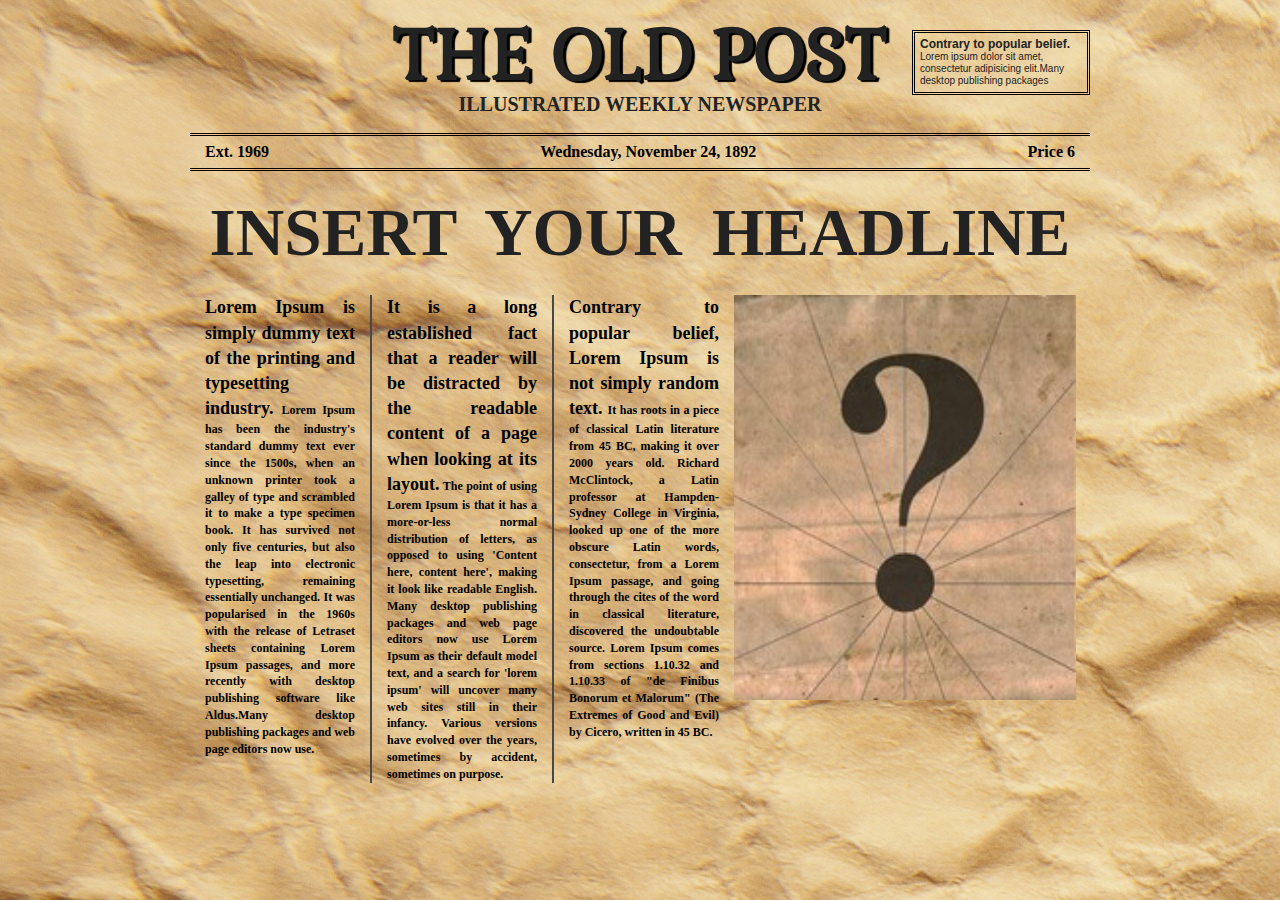
<file: index.html>
<!doctype html>
<html class="no-js" lang="">
    <head>
        <meta charset="utf-8">
        <meta http-equiv="X-UA-Compatible" content="IE=edge,chrome=1">
        <title></title>
        <meta name="description" content="">
        <meta name="viewport" content="width=device-width, initial-scale=1">
        <link href='https://fonts.googleapis.com/css?family=Gabriela&subset=latin,latin-ext' rel='stylesheet' type='text/css'>
        <link rel="stylesheet" href="css/normalize.min.css">
        <link rel="stylesheet" href="css/main.css">

        <script src="js/vendor/modernizr-2.8.3.min.js"></script>
    </head>
    <body>
             
        <!-- begining of #main-wrapper -->
        <div id="main-wrapper">
            
            <!-- begining of .nav -->
            <div class="nav">
                <h1>the old post</h1>
                <h2>illustrated weekly newspaper</h2>
                
                <!-- begining of .adv -->
                <div class="adv"><span>Contrary to popular belief.
                </span><br>Lorem ipsum dolor sit amet, consectetur adipisicing elit.Many desktop publishing packages
                </div><!-- end of .adv -->
            
            </div><!-- end of .nav -->

            <!-- begining of .aditional-info -->
            <div class="aditional-info">
                <span class="left-ele"><b>Ext. 1969</b></span>
                <span ><b>Wednesday, November 24, 1892</b></span>
                <span class="right-ele"><b>Price 6</b></span>
            </div><!-- end of .aditional-info -->

        
        </div><!-- end of #main-wrapper --> 
        
        <!-- begining of .main -->
        <div id="main" class="clearfix">
            
            <p>Insert your headline</p> 

            <!-- begining of .block1 -->
            <div class="block1">
                <table>
                    <tr>
                        <th><span>Lorem Ipsum is simply dummy text of the printing and typesetting industry. </span> Lorem Ipsum has been the industry's standard dummy text ever since the 1500s, when an unknown printer took a galley of type and scrambled it to make a type specimen book. It has survived not only five centuries, but also the leap into electronic typesetting, remaining essentially unchanged. It was popularised in the 1960s with the release of Letraset sheets containing Lorem Ipsum passages, and more recently with desktop publishing software like Aldus.Many desktop publishing packages and web page editors now use. 
                        </th>

                        <th class="column2"><span>It is a long established fact that a reader will be distracted by the readable content of a page when looking at its layout.</span> The point of using Lorem Ipsum is that it has a more-or-less normal distribution of letters, as opposed to using 'Content here, content here', making it look like readable English. Many desktop publishing packages and web page editors now use Lorem Ipsum as their default model text, and a search for 'lorem ipsum' will uncover many web sites still in their infancy. Various versions have evolved over the years, sometimes by accident, sometimes on purpose.
                        </th>

                        <th><span>Contrary to popular belief, Lorem Ipsum is not simply random text. </span>It has roots in a piece of classical Latin literature from 45 BC, making it over 2000 years old. Richard McClintock, a Latin professor at Hampden-Sydney College in Virginia, looked up one of the more obscure Latin words, consectetur, from a Lorem Ipsum passage, and going through the cites of the word in classical literature, discovered the undoubtable source. Lorem Ipsum comes from sections 1.10.32 and 1.10.33 of "de Finibus Bonorum et Malorum" (The Extremes of Good and Evil) by Cicero, written in 45 BC.
                        </th>
                    </tr>
                </table>
            </div><!-- end of .block1 -->
           
            <img src="img/question_mainpart.jpg" alt="Question Main Part">
             
        </div><!-- end of .main -->





        <script src="//ajax.googleapis.com/ajax/libs/jquery/1.11.2/jquery.min.js"></script>
        <script>window.jQuery || document.write('<script src="js/vendor/jquery-1.11.2.min.js"><\/script>')</script>

        <script src="js/main.js"></script>
    </body>
</html>
</file>
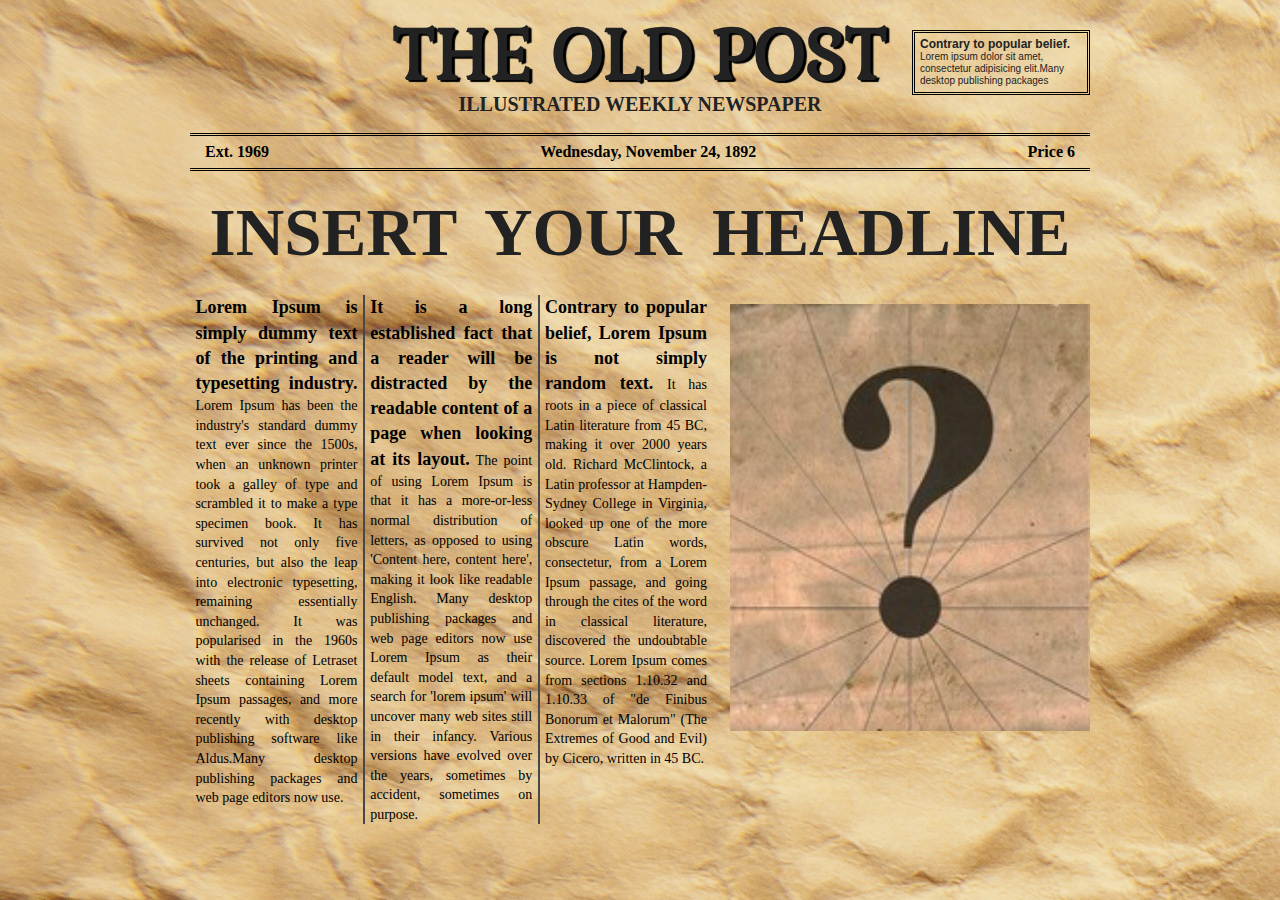
<file: proba2/index.html>
<!doctype html>
<html class="no-js" lang="">
    <head>
        <meta charset="utf-8">
        <meta http-equiv="X-UA-Compatible" content="IE=edge,chrome=1">
        <title></title>
        <meta name="description" content="">
        <meta name="viewport" content="width=device-width, initial-scale=1">
        <link href='https://fonts.googleapis.com/css?family=Gabriela&subset=latin,latin-ext' rel='stylesheet' type='text/css'>
        <link rel="stylesheet" href="css/normalize.min.css">
        <link rel="stylesheet" href="css/main.css">

        <script src="js/vendor/modernizr-2.8.3.min.js"></script>
    </head>
    <body>
       <!-- format your css -->
    <!-- remove IDs -->
    <!-- make different page with display: table-cell and display: table -->



        <!-- begining of #main-wrapper -->
        <div id="main-wrapper">

            <!-- begining of .nav -->
            <div class="nav">
                <h1>the old post</h1>
                <h2>illustrated weekly newspaper</h2>

                <!-- begining of .adv -->
                <div class="adv"><span>Contrary to popular belief.</span><br>Lorem ipsum dolor sit amet, consectetur adipisicing elit.Many desktop publishing packages</div><!-- end of .adv -->

            </div><!-- end of .nav -->

            <!-- begining of .aditional-info -->
            <div class="aditional-info">
                <span class="left-ele"><b>Ext. 1969</b></span>
                <span ><b>Wednesday, November 24, 1892</b></span>
                <span class="right-ele"><b>Price 6</b></span>
            </div><!-- end of .aditional-info -->


        </div><!-- end of #main-wrapper -->

        <!-- begining of .main -->
        <div id="main" class="clearfix">

            <p>Insert your headline</p>

            <!-- begining of .block1 -->
            <div class="block1">

                <!-- begining of .tablerow -->
                 <div class="tablerow">
                    <div class="column"><span>Lorem Ipsum is simply dummy text of the printing and typesetting industry. </span> Lorem Ipsum has been the industry's standard dummy text ever since the 1500s, when an unknown printer took a galley of type and scrambled it to make a type specimen book. It has survived not only five centuries, but also the leap into electronic typesetting, remaining essentially unchanged. It was popularised in the 1960s with the release of Letraset sheets containing Lorem Ipsum passages, and more recently with desktop publishing software like Aldus.Many desktop publishing packages and web page editors now use.
                    </div><!-- end of .column -->

                    <div class="column2"><span>It is a long established fact that a reader will be distracted by the readable content of a page when looking at its layout.</span> The point of using Lorem Ipsum is that it has a more-or-less normal distribution of letters, as opposed to using 'Content here, content here', making it look like readable English. Many desktop publishing packages and web page editors now use Lorem Ipsum as their default model text, and a search for 'lorem ipsum' will uncover many web sites still in their infancy. Various versions have evolved over the years, sometimes by accident, sometimes on purpose.
                    </div><!-- end of .column2 -->

                    <div class="column"><span>Contrary to popular belief, Lorem Ipsum is not simply random text. </span>It has roots in a piece of classical Latin literature from 45 BC, making it over 2000 years old. Richard McClintock, a Latin professor at Hampden-Sydney College in Virginia, looked up one of the more obscure Latin words, consectetur, from a Lorem Ipsum passage, and going through the cites of the word in classical literature, discovered the undoubtable source. Lorem Ipsum comes from sections 1.10.32 and 1.10.33 of "de Finibus Bonorum et Malorum" (The Extremes of Good and Evil) by Cicero, written in 45 BC.
                    </div><!-- end of .column -->

                </div><!-- end of .tablerow -->














               <!--<table>
                    <tr>

                        <th><span>Lorem Ipsum is simply dummy text of the printing and typesetting industry. </span> Lorem Ipsum has been the industry's standard dummy text ever since the 1500s, when an unknown printer took a galley of type and scrambled it to make a type specimen book. It has survived not only five centuries, but also the leap into electronic typesetting, remaining essentially unchanged. It was popularised in the 1960s with the release of Letraset sheets containing Lorem Ipsum passages, and more recently with desktop publishing software like Aldus.Many desktop publishing packages and web page editors now use. </th>

                        <th class="column2"><span>It is a long established fact that a reader will be distracted by the readable content of a page when looking at its layout.</span> The point of using Lorem Ipsum is that it has a more-or-less normal distribution of letters, as opposed to using 'Content here, content here', making it look like readable English. Many desktop publishing packages and web page editors now use Lorem Ipsum as their default model text, and a search for 'lorem ipsum' will uncover many web sites still in their infancy. Various versions have evolved over the years, sometimes by accident, sometimes on purpose.</th>

                        <th><span>Contrary to popular belief, Lorem Ipsum is not simply random text. </span>It has roots in a piece of classical Latin literature from 45 BC, making it over 2000 years old. Richard McClintock, a Latin professor at Hampden-Sydney College in Virginia, looked up one of the more obscure Latin words, consectetur, from a Lorem Ipsum passage, and going through the cites of the word in classical literature, discovered the undoubtable source. Lorem Ipsum comes from sections 1.10.32 and 1.10.33 of "de Finibus Bonorum et Malorum" (The Extremes of Good and Evil) by Cicero, written in 45 BC. </th>
                    </tr>
                </table>-->



            </div><!-- end of .block1 -->

            <img src="img/question_mainpart.jpg" alt="Question Main Part">

        </div><!-- end of .main -->





        <script src="//ajax.googleapis.com/ajax/libs/jquery/1.11.2/jquery.min.js"></script>
        <script>window.jQuery || document.write('<script src="js/vendor/jquery-1.11.2.min.js"><\/script>')</script>

        <script src="js/main.js"></script>
    </body>
</html>
</file>
<file: css/main.css>
/*! HTML5 Boilerplate v5.0 | MIT License | http://h5bp.com/ */

html {
    color: #222;
    font-size: 1em;
    line-height: 1.4;
}

::-moz-selection {
    background: #b3d4fc;
    text-shadow: none;
}

::selection {
    background: #b3d4fc;
    text-shadow: none;
}

hr {
    display: block;
    height: 1px;
    border: 0;
    border-top: 1px solid #ccc;
    margin: 1em 0;
    padding: 0;
}

audio,
canvas,
iframe,
img,
svg,
video {
    vertical-align: middle;
}

fieldset {
    border: 0;
    margin: 0;
    padding: 0;
}

textarea {
    resize: vertical;
}

.browserupgrade {
    margin: 0.2em 0;
    background: #ccc;
    color: #000;
    padding: 0.2em 0;
}

h1, h2, h3, h4, p {
    margin: 0;
}

/* ==========================================================================
   Helper classes
   ========================================================================== */

.hidden {
    display: none !important;
    visibility: hidden;
}

.visuallyhidden {
    border: 0;
    clip: rect(0 0 0 0);
    height: 1px;
    margin: -1px;
    overflow: hidden;
    padding: 0;
    position: absolute;
    width: 1px;
}

.visuallyhidden.focusable:active,
.visuallyhidden.focusable:focus {
    clip: auto;
    height: auto;
    margin: 0;
    overflow: visible;
    position: static;
    width: auto;
}

.invisible {
    visibility: hidden;
}

.clearfix:before,
.clearfix:after {
    content: " ";
    display: table;
}

.clearfix:after {
    clear: both;
}

.clearfix {
    *zoom: 1;
}

/* ==========================================================================
   Author's custom styles
   ========================================================================== */
body {
    background: transparent url(../img/bg.jpg) 0 0 repeat;
}

#main-wrapper {
    width: 900px;
    margin: 0 auto;

}

h1 {
    font-family: 'Gabriela', serif;
    font-size: 70px;
    text-align: center;
    line-height: 1em;
    text-transform: uppercase;
    text-shadow: 3px 2px 1px #000000;
    margin-top: 20px;
}

h2 {
    font-family: "Times New Roman", Georgia, Serif;
    font-size: 20px;
    text-align: center;
    text-transform: uppercase;
    margin-bottom: 15px;
}

.nav {
    position: relative;
    border-bottom: 3px double #000;
}

.adv {
    position: absolute;
    top: 10px;
    right: 0px;
    width: 18%;
    height: auto;
    line-height: 1.2em;
    font-size: 10px;
    border: 3px double #000;
    padding: 5px;
}

.nav .adv span {
    font-size: 12px;
    font-weight: bold;
}

.aditional-info {
    font-family: "Times New Roman", Georgia, Serif;
    font-size: 16px;
    color: #000;
    border-bottom: 3px double #000;
    text-align: center;
    padding: 5px 15px;
}

.left-ele {
    float: left;
}

.right-ele {
    float: right;
}

#main {
    position: relative;
    display: block;
    width: 900px;
    margin: 0 auto;
}

p {
    font-family: "Times New Roman", Georgia, Serif;
    font-size: 4.2em;
    text-align: center;
    font-weight: bold;
    text-transform: uppercase;
    word-spacing: 0.2em;
    margin: 15px auto;
}

.block1 {
    float: left;
}

table {
    font-family: "Times New Roman", Georgia, Serif;
    font-size: 12px;
    color: #000;
    text-align: justify;
}


.block1 th {
    width: 150px;
    vertical-align: top;
    padding: 0 15px;

}

.block1 th span {
    font-weight: bold;
    font-size: 18px;
}

.column2 {
    border-style: solid;
    border-width: 0px 2px;
    border-color: #484848;
}



img {
    width: 38%;
    height: auto;
}
</file>
<file: proba2/css/main.css>
/*! HTML5 Boilerplate v5.0 | MIT License | http://h5bp.com/ */

html {
    color: #222;
    font-size: 1em;
    line-height: 1.4;
}

::-moz-selection {
    background: #b3d4fc;
    text-shadow: none;
}

::selection {
    background: #b3d4fc;
    text-shadow: none;
}

hr {
    display: block;
    height: 1px;
    border: 0;
    border-top: 1px solid #ccc;
    margin: 1em 0;
    padding: 0;
}

audio,
canvas,
iframe,
img,
svg,
video {
    vertical-align: middle;
}

fieldset {
    border: 0;
    margin: 0;
    padding: 0;
}

textarea {
    resize: vertical;
}

.browserupgrade {
    margin: 0.2em 0;
    background: #ccc;
    color: #000;
    padding: 0.2em 0;
}

h1, h2, h3, h4, p {
    margin: 0;
}

/* ==========================================================================
   Helper classes
   ========================================================================== */

.hidden {
    display: none !important;
    visibility: hidden;
}

.visuallyhidden {
    border: 0;
    clip: rect(0 0 0 0);
    height: 1px;
    margin: -1px;
    overflow: hidden;
    padding: 0;
    position: absolute;
    width: 1px;
}

.visuallyhidden.focusable:active,
.visuallyhidden.focusable:focus {
    clip: auto;
    height: auto;
    margin: 0;
    overflow: visible;
    position: static;
    width: auto;
}

.invisible {
    visibility: hidden;
}

.clearfix:before,
.clearfix:after {
    content: " ";
    display: table;
}

.clearfix:after {
    clear: both;
}

.clearfix {
    *zoom: 1;
}

/* ==========================================================================
   Author's custom styles
   ========================================================================== */
body {
    background: transparent url(../img/bg.jpg) 0 0 repeat;
}

#main-wrapper {
    width: 900px;
    margin: 0 auto;

}

h1 {
    font-family: 'Gabriela', serif;
    font-size: 70px;
    text-align: center;
    line-height: 1em;
    text-transform: uppercase;
    text-shadow: 3px 2px 1px #000000;
    margin-top: 20px;
}

h2 {
    font-family: "Times New Roman", Georgia, Serif;
    font-size: 20px;
    text-transform: uppercase;
    text-align: center;
    margin-bottom: 15px;
    }

.nav {
    position: relative;
    border-bottom: 3px double #000;
}

.adv {
    position: absolute;
    top: 10px;
    right: 0px;
    width: 18%;
    height: auto;
    line-height: 1.2em;
    font-size: 10px;
    padding: 5px;
    border: 3px double #000;
}

.nav .adv span {
    font-size: 12px;
    font-weight: bold;
}

.aditional-info {
    padding: 5px 15px;
    font-family: "Times New Roman", Georgia, Serif;
    font-size: 16px;
    color: #000;
    border-bottom: 3px double #000;
    text-align: center;
}

.left-ele {
    float: left;
}

.right-ele {
    float: right;
}

#main {
    position: relative;
    display: block;
    width: 900px;
    margin: 0 auto;
}

p {
    margin: 15px auto;
    font-family: "Times New Roman", Georgia, Serif;
    font-size: 4.2em;
    text-align: center;
    font-weight: bold;
    text-transform: uppercase;
    word-spacing: 0.2em;
}

.block1 {
    width: 60%;
    float: left;
}

.tablerow {
    font-family: "Times New Roman", Georgia, Serif;
    font-size: 14px;
    color: #000;
    text-align: justify;
}

.column {
    width: 30%;
    padding: 0 1%;
    vertical-align: top;
    float: left;
}

.column2 {
    width: 30% ;
    border-style: solid;
    border-width: 0px 2px;
    border-color: #484848;
    padding: 0 1% ;
    float: left;
}

.block1 span {
    font-weight: bold;
    font-size: 18px;
}


/*table {
    font-family: "Times New Roman", Georgia, Serif;
    font-size: 12px;
    color: #000;
    text-align: justify;
}


.block1 th {
    width: 150px;
    padding: 0 15px;
    vertical-align: top;

}

.block1 th span {
    font-weight: bold;
    font-size: 18px;
}

.column2 {
    border-style: solid;
    border-width: 0px 2px;
    border-color: #484848;
}*/



img {
    width: 40%;
    height: auto;
    padding: 1% 0;
}
</file>
